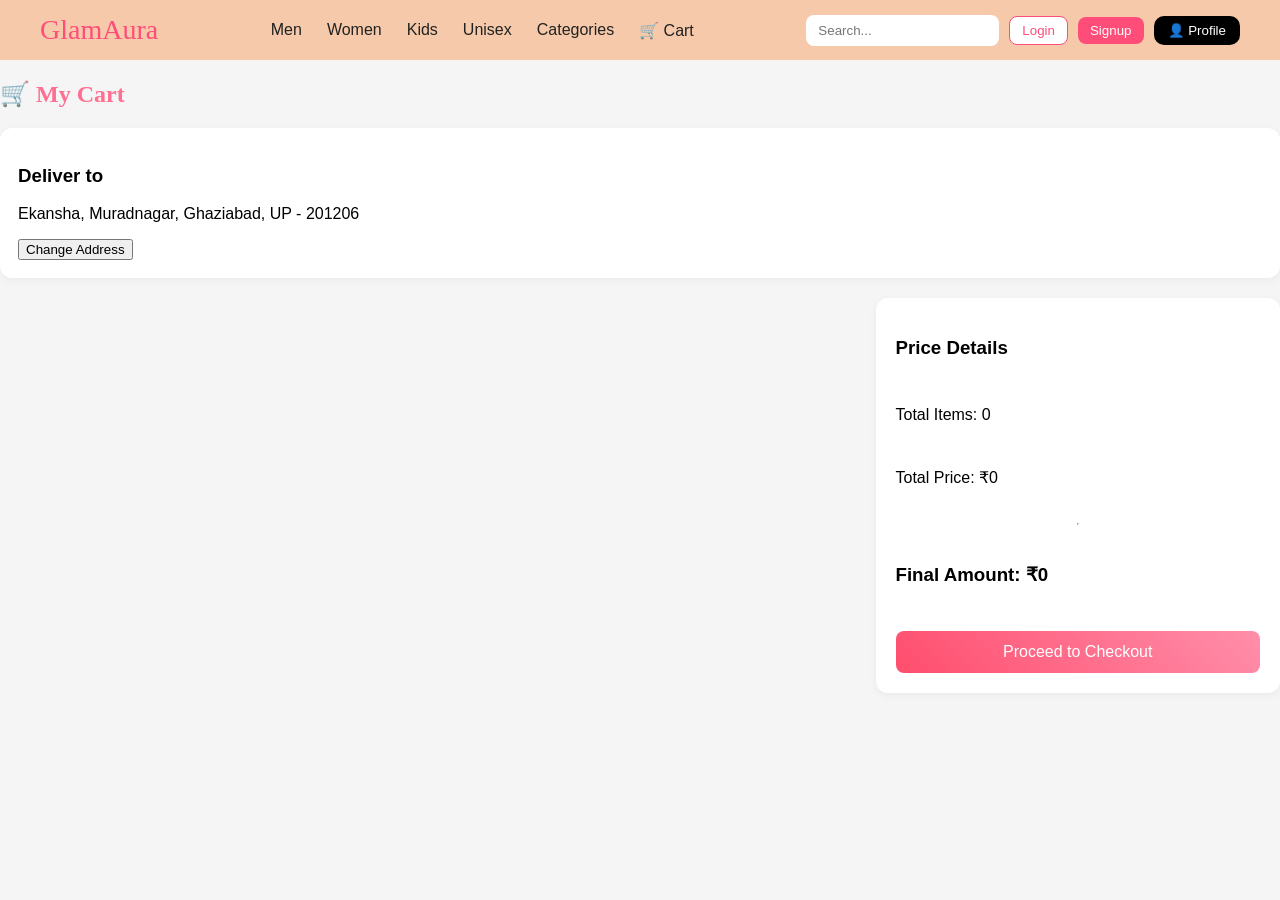
<file: cart.html>
<!DOCTYPE html>
<html>
<head>
  <title>Cart</title>
  <style>
  body {
  margin: 0;
  font-family: Arial, sans-serif;
  background: #f5f5f5;
}

/* HEADING */
h2 {
  margin-bottom: 20px;
  color: #ff6f91;
  font-family: cursive;
}
/* NAVBAR */
.navbar {
  display: flex;
  justify-content: space-between;
  align-items: center;
  background: #f5c9a9;
  padding: 14px 40px;
}

/* LOGO */
.logo {
  font-family: 'Pacifico', cursive;
  font-size: 28px;
  color: #ff4d79;
}

/* MENU (CENTER) */
.menu {
  display: flex;
  gap: 25px;
}

.menu a {
  text-decoration: none;
  color: #222;
  font-weight: 500;
}

.menu a:hover {
  color: #ff4d79;
}

.right {
  display: flex;
  align-items: center;
  gap: 10px;

  background: transparent;
  padding: 0;
}

/* SEARCH */
.right input {
  padding: 8px 12px;
  border-radius: 8px;
  border: none;
  outline: none;
}

/* LOGIN */
.login-btn {
  background: white;
  border: 1px solid #ff4d79;
  color: #ff4d79;
  border-radius: 8px;
  padding: 6px 12px;
}

/* SIGNUP */
.signup-btn {
  background: #ff4d79;
  color: white;
  border-radius: 8px;
  padding: 6px 12px;
  border: none;
}

/* PROFILE + CART STYLE */
.icon-btn {
  background: black;
  color: white;
  border-radius: 10px;
  padding: 7px 14px;
  border: none;
  cursor: pointer;
}
.cart-right {
  width: 30%;
  background: white;
  padding: 20px;
  border-radius: 12px;
  height: fit-content;
  box-shadow: 0 2px 8px rgba(0,0,0,0.05);

  display: flex;
  flex-direction: column;
  gap: 12px;
}

/* ADDRESS BOX */
.address {
  background: white;
  padding: 18px;
  border-radius: 12px;
  margin-bottom: 20px;
  box-shadow: 0 2px 8px rgba(0,0,0,0.05);
}

/* MAIN LAYOUT */
.container {
  display: flex;
  gap: 25px;
}

/* LEFT */
.left {
  width: 70%;
}



/* CART ITEM */
.cart-item {
  background: white;
  padding: 18px;
  margin-bottom: 15px;
  border-radius: 12px;
  box-shadow: 0 2px 8px rgba(0,0,0,0.05);
}

/* REMOVE BUTTON (THEME COLOR) */
.remove-btn {
  background: #ff4d6d;
  color: white;
  border: none;
  padding: 6px 12px;
  cursor: pointer;
  border-radius: 6px;
  transition: 0.2s;
}

.remove-btn:hover {
  background: #e63b5c;
}

/* CHECKOUT BUTTON (THEME MATCH) */
.checkout {
  width: 100%;
  background: linear-gradient(45deg, #ff4d6d, #ff8fab);
  color: white;
  padding: 12px;
  border: none;
  margin-top: 15px;
  cursor: pointer;
  font-size: 16px;
  border-radius: 8px;
  transition: 0.2s;
}

.checkout:hover {
  opacity: 0.9;
}

</style>

</head>

<body>
  <header class="navbar">

  <div class="logo">GlamAura</div>

  <nav class="menu">
    <a href="men.html">Men</a>
    <a href="women.html">Women</a>
    <a href="kids.html">Kids</a>
    <a href="unisex.html">Unisex</a>
    <a href="categories.html">Categories</a>
    <a href="cart.html">🛒 Cart</a>
  </nav>

  <div class="right">

    <input type="text" placeholder="Search...">

    <button class="login-btn">Login</button>
    <button class="signup-btn">Signup</button>

    <button class="icon-btn">👤 Profile</button>
    

  </div>

</header>

<h2>🛒 My Cart</h2>

<!-- ADDRESS (STATIC FOR NOW) -->
<div class="address">
  <h3>Deliver to</h3>
  <p id="address-text">
    Ekansha, Muradnagar, Ghaziabad, UP - 201206
  </p>
  <button onclick="changeAddress()">Change Address</button>
</div>


<div class="container">

  <!-- LEFT SIDE -->
  <div class="left" id="cart-container"></div>

  <!-- RIGHT SIDE -->
  <div class="cart-right">

    <h3>Price Details</h3>

    <p>Total Items: <span id="item-count">0</span></p>
    <p>Total Price: ₹<span id="total-price">0</span></p>

    <hr>

    <h3>Final Amount: ₹<span id="final-total">0</span></h3>

    <button class="checkout">Proceed to Checkout</button>

  </div>

</div>

<script>

const user_id = 1;


// 🏠 CHANGE ADDRESS (UI ONLY)
function changeAddress() {
  const newAddress = prompt("Enter new address:");

  if (newAddress) {
    document.getElementById("address-text").innerText = newAddress;
  }
}


// 🛒 LOAD CART
async function loadCart() {

  try {
    const res = await fetch(`http://127.0.0.1:5000/get_cart/${user_id}`);
    const data = await res.json();

    const container = document.getElementById("cart-container");
    container.innerHTML = "";

    let total = 0;
    let count = 0;

    if (!data || data.length === 0) {
      container.innerHTML = "<h3>Your cart is empty 🛒</h3>";
      return;
    }

    data.forEach(item => {

      const subtotal = item.price * item.quantity;
      total += subtotal;
      count += item.quantity;

      const div = document.createElement("div");
      div.className = "cart-item";

      div.innerHTML = `
        <h4>${item.p_name}</h4>

        <p>Price: ₹${item.price}</p>

        <p>Quantity: ${item.quantity}</p>

        <p>Size: ${item.size_label || item.size_id || "N/A"}</p>
        <p>Color: ${item.color_name || item.color_id || "N/A"}</p>

        <p><b>Subtotal: ₹${subtotal}</b></p>

        <button class="remove-btn" onclick="removeItem(${item.variant_id})">
          Remove
        </button>
      `;

      container.appendChild(div);
    });

    document.getElementById("total-price").innerText = total;
    document.getElementById("final-total").innerText = total;
    document.getElementById("item-count").innerText = count;

  } catch (err) {
    console.error("Cart error:", err);
  }
}


// ❌ REMOVE ITEM
async function removeItem(variant_id) {

  await fetch("http://127.0.0.1:5000/remove_from_cart", {
    method: "POST",
    headers: {"Content-Type": "application/json"},
    body: JSON.stringify({
      user_id: user_id,
      variant_id: variant_id
    })
  });

  alert("Item removed ❌");

  loadCart();
}


// 🚀 START
loadCart();

</script>

</body>
</html>
</file>
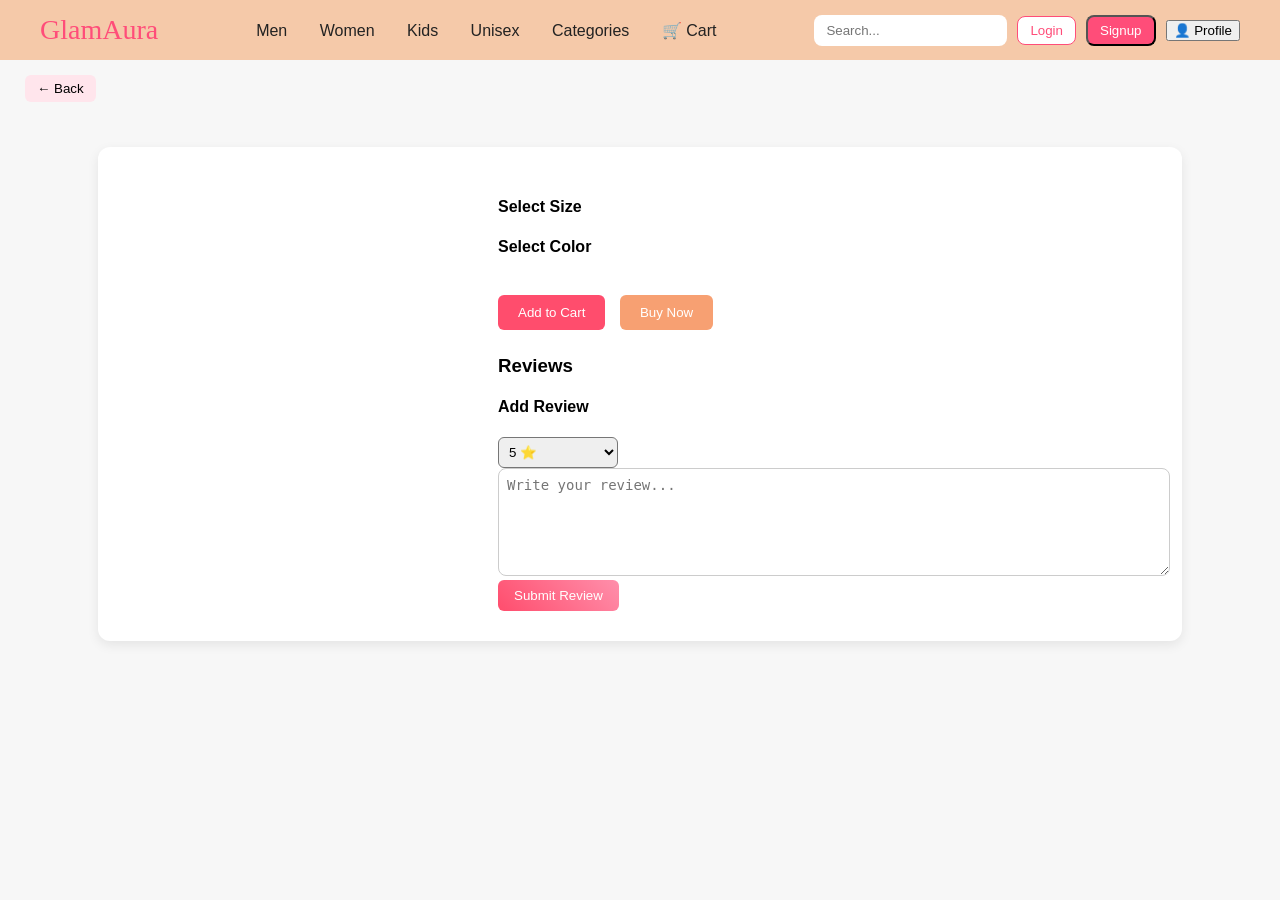
<file: product.html>
<!DOCTYPE html>
<html>
<head>
  <title>Product</title>

  <style>

  body {
    font-family: Arial;
    margin: 0;
    background: #f7f7f7;
  }

  /* NAVBAR */
header {
  display: flex;
  justify-content: space-between;
  align-items: center;
  background: #f5c9a9;
  padding: 14px 40px;
}


/* LOGO */
.logo {
  font-family: 'Pacifico', cursive;
  font-size: 28px;
  color: #ff4d79;
}

/* NAV LINKS */
.nav-links a {
  margin: 0 14px;
  text-decoration: none;
  color: #222;
  font-weight: 500;
}

.nav-links a:hover {
  color: #ff4d79;
}

/* RIGHT SECTION */
.right-section {
  display: flex;
  align-items: center;
  gap: 10px;
}

/* SEARCH BAR */
.right-section input {
  padding: 8px 12px;
  border-radius: 8px;
  border: none;
  outline: none;
}

/* LOGIN */
.login-btn {
  background: white;
  border: 1px solid #ff4d79;
  color: #ff4d79;
  border-radius: 8px;
  padding: 6px 12px;
}

/* SIGNUP */
.signup-btn {
  background: #ff4d79;
  color: white;
  border-radius: 8px;
  padding: 6px 12px;
}

/* PROFILE */
.profile-btn {
  background: black;
  color: white;
  border-radius: 10px;
  padding: 7px 14px;
}

  /* BACK BUTTON */
  .back-btn {
    margin: 15px 25px;
    padding: 6px 12px;
    border: none;
    background: #ffe5ec;
    border-radius: 6px;
    cursor: pointer;
  }

  /* CENTER PAGE */
  .page {
    display: flex;
    justify-content: center;
    padding: 30px 0;
  }

  /* CARD */
  .container {
    display: flex;
    gap: 50px;
    background: white;
    padding: 30px;
    border-radius: 12px;
    width: 80%;
    box-shadow: 0 4px 12px rgba(0,0,0,0.08);
  }

  /* IMAGE */
  .left img {
    width: 320px;
    border-radius: 12px;
  }

  /* RIGHT */
  .right {
    flex: 1;
  }

  /* TEXT */
  .right p {
    line-height: 1.5;
  }

  /* SIZE BUTTONS */
  .size-btn {
    padding: 8px 16px;
    margin: 6px;
    border-radius: 8px;
    border: 1px solid #ccc;
    background: white;
    cursor: pointer;
    transition: 0.2s;
  }

  .size-btn:hover {
    border-color: #ff4d6d;
  }

  .size-btn.selected {
    border: 2px solid #ff4d6d;
    background: #ffe5ec;
  }

  /* COLOR SWATCH (FIXED) */
  #colors img {
    width: 45px;
    height: 45px;

    /* 🔥 THIS FIXES CIRCLE ISSUE */
    border-radius: 10px !important;

    margin: 6px;
    cursor: pointer;
    border: 2px solid transparent;
    transition: 0.2s;
    object-fit: cover;
  }

  #colors img:hover {
    transform: scale(1.08);
  }

  #colors img.selected {
    border: 2px solid #ff4d6d;
  }

  /* BUTTONS */
  .add-cart {
    background: #ff4d6d;
    color: white;
    border: none;
    padding: 10px 20px;
    border-radius: 6px;
    margin-right: 10px;
    cursor: pointer;
    transition: 0.2s;
  }

  .add-cart:hover {
    background: #e63b5c;
  }

  .buy-now {
    background: #f7a072; /* 🔥 soft orange */
    color: white;
    border: none;
    padding: 10px 20px;
    border-radius: 6px;
    cursor: pointer;
    transition: 0.2s;
  }

  .buy-now:hover {
    background: #e88c5f;
  }

  /* REVIEW CARD */
.review-card {
  background: #fff0f5; /* light pink */
  border-left: 4px solid #ff4d79;
  padding: 12px;
  border-radius: 8px;
  margin-bottom: 10px;
}

/* STARS */
.review-stars {
  color: #ff4d79;
  font-weight: bold;
  margin-bottom: 5px;
}

/* TEXT */
.review-text {
  font-size: 14px;
  color: #333;
}

/* SEE MORE BUTTON */
.see-more-btn {
  background: transparent;
  border: none;
  color: #ff4d79;
  cursor: pointer;
  font-weight: bold;
  margin-top: 5px;
}

.review-form {
  display: flex;
  flex-direction: column;   /* 🔥 stack vertically */
  gap: 10px;                /* spacing */
  margin-top: 10px;
}

/* dropdown */
#rating-input {
  width: 120px;
  padding: 6px;
  border-radius: 6px;
}

/* textarea */
#review-text {
  width: 100%;
  height: 90px;
  border-radius: 8px;
  border: 1px solid #ccc;
  padding: 8px;
  font-size: 14px;
}

/* pink submit button */
.review-btn {
  width: fit-content;
  background: linear-gradient(45deg, #ff4d6d, #ff8fab);
  color: white;
  border: none;
  padding: 8px 16px;
  border-radius: 6px;
  cursor: pointer;
  transition: 0.2s;
}

.review-btn:hover {
  opacity: 0.9;
}

  </style>

</head>

<body>

<header>
  <div class="logo">GlamAura</div>

  <nav class="nav-links">
    <a href="men.html">Men</a>
    <a href="women.html">Women</a>
    <a href="kids.html">Kids</a>
    <a href="unisex.html">Unisex</a>
    <a href="categories.html">Categories</a>
    <a href="cart.html">🛒 Cart</a>
  </nav>

  <div class="right-section">
    <input type="text" placeholder="Search...">

    <button class="login-btn">Login</button>
    <button class="signup-btn">Signup</button>

    <button class="icon-btn">👤 Profile</button>
  </div>
</header>

<button onclick="history.back()" class="back-btn">← Back</button>

<div class="page">
  <div class="container">

    <div class="left">
      <img id="product-img">
    </div>

    <div class="right">

      <h2 id="name"></h2>
      <h3 id="price"></h3>
      <p id="rating"></p>

      <p id="description"></p>

      <h4>Select Size</h4>
      <div id="sizes"></div>

      <h4>Select Color</h4>
      <div id="colors"></div>

      <br>

      <button class="add-cart" onclick="addToCart()">Add to Cart</button>
      <button class="buy-now">Buy Now</button>

      <h3 style="margin-top:25px;">Reviews</h3>
      <div id="reviews"></div>

      <h4>Add Review</h4>

      <select id="rating-input">
        <option value="5">5 ⭐</option>
        <option value="4">4 ⭐</option>
        <option value="3">3 ⭐</option>
        <option value="2">2 ⭐</option>
        <option value="1">1 ⭐</option>
      </select>

      <textarea id="review-text" placeholder="Write your review..."></textarea>

      <button class="review-btn" onclick="submitReview()">Submit Review</button>

    </div>

  </div>
</div>

<script>

let selectedSize = null;
let selectedColor = null;
let currentProduct = null; 

/* ⭐ STAR FUNCTION */
function getStars(rating) {
  let stars = "";
  let full = Math.floor(rating || 0);

  for (let i = 0; i < full; i++) stars += "★";
  while (stars.length < 5) stars += "☆";

  return stars;
}

// 🔥 LOAD PRODUCT
async function loadProduct() {

  const params = new URLSearchParams(window.location.search);
  const p_id = params.get("p_id");

  const res = await fetch(`http://127.0.0.1:5000/get_product/${p_id}`);
  const product = await res.json();
  currentProduct = product;

  document.getElementById("name").innerText = product.p_name;
  document.getElementById("price").innerText = "₹" + product.price;
  document.getElementById("description").innerText = product.description || "No description available";

  document.getElementById("product-img").src =
  `${product.p_id}.jpg`;

  // ⭐ RATING
  const ratingRes = await fetch(`http://127.0.0.1:5000/get_rating/${p_id}`);
  const ratingData = await ratingRes.json();

  document.getElementById("rating").innerText =
    "⭐ " + (ratingData.average_rating || "No rating");

  // SIZES
  const sizes = [...new Set(product.variants.map(v => v.size_label))];
  const sizeDiv = document.getElementById("sizes");

  sizes.forEach(s => {
    const btn = document.createElement("button");
    btn.innerText = s;
    btn.className = "size-btn";

   btn.onclick = function() {
   selectedSize = this.innerText.trim();

   document.querySelectorAll(".size-btn").forEach(b => b.classList.remove("selected"));
   this.classList.add("selected");
   };

    sizeDiv.appendChild(btn);
  });

// COLORS (SWATCH IMAGES)
const colorDiv = document.getElementById("colors");
colorDiv.innerHTML = "";

console.log(product.variants); // 🔥 DEBUG

const colors = [...new Set(product.variants.map(v => v.color_name))];

colors.forEach(c => {

  const wrapper = document.createElement("div");
  wrapper.style.display = "inline-block";
  wrapper.style.textAlign = "center";
  wrapper.style.margin = "8px";

  const img = document.createElement("img");

  // ✅ FIXED
  img.src = `${c}.jpg`;

  img.style.width = "40px";
  img.style.height = "40px";
  img.style.borderRadius = "50%";
  img.style.cursor = "pointer";
  img.style.border = "2px solid transparent";

  img.onclick = function () {

  selectedColor = c.trim();  // KEEP THIS (c = color_id like C1)

  document.querySelectorAll("#colors img")
    .forEach(i => i.classList.remove("selected"));

  this.classList.add("selected");
};

  const label = document.createElement("div");
  label.innerText = c;
  label.style.fontSize = "12px";

  wrapper.appendChild(img);
  wrapper.appendChild(label);

  colorDiv.appendChild(wrapper);
});

  loadReviews(p_id);
}


let allReviews = [];
let showingAll = false;

async function loadReviews(p_id) {

  try {
    const res = await fetch(`http://127.0.0.1:5000/get_reviews/${p_id}`);
    const data = await res.json();

    allReviews = data;

    const container = document.getElementById("reviews");
    container.innerHTML = "";

    if (!data || data.length === 0) {
      container.innerHTML = "<p>No reviews yet</p>";
      document.getElementById("rating").innerText = "⭐ No rating";
      return;
    }

    // ⭐ CALCULATE AVERAGE
    let total = 0;
    data.forEach(r => total += r.rating);
    let avg = (total / data.length).toFixed(1);

    document.getElementById("rating").innerText =
      `⭐ ${avg} (${data.length} reviews)`;

    // SHOW FIRST 3 OR ALL
    const toShow = showingAll ? data : data.slice(0, 3);

    toShow.forEach(r => {

      let stars = "";
      for (let i = 0; i < r.rating; i++) stars += "★";
      while (stars.length < 5) stars += "☆";

      container.innerHTML += `
        <div class="review-card">
          <div class="review-stars">${stars}</div>
          <div class="review-text">${r.review_text}</div>
        </div>
      `;
    });

    // SEE MORE BUTTON
    if (data.length > 3) {
      container.innerHTML += `
        <button class="see-more-btn" onclick="toggleReviews()">
          ${showingAll ? "Show Less" : "See More"}
        </button>
      `;
    }

  } catch (err) {
    console.error("Error loading reviews:", err);
  }
}
function toggleReviews() {
  showingAll = !showingAll;

  const params = new URLSearchParams(window.location.search);
  const p_id = params.get("p_id");

  loadReviews(p_id);
}

// 🛒 ADD TO CART
async function addToCart() {

  console.log("ADD TO CART CLICKED");

  // ✅ check selection
  if (!selectedSize || !selectedColor) {
    alert("Select size & color");
    return;
  }

  console.log("Selected Size:", selectedSize);
  console.log("Selected Color:", selectedColor);
  console.log("Variants:", currentProduct.variants);

  // 🔥 SAFE MATCHING
  const variant = currentProduct.variants.find(v => {

    const sizeMatch =
      v.size_label &&
      v.size_label.trim().toLowerCase() === selectedSize.trim().toLowerCase();

    const colorMatch =
      v.color_name &&
      v.color_name.trim().toLowerCase() === selectedColor.trim().toLowerCase();

    console.log(
      "Checking:",
      v.size_label, v.color_name,
      "→",
      sizeMatch, colorMatch
    );

    return sizeMatch && colorMatch;
  });

  // ❌ if not found
  if (!variant) {
    alert("Variant not found ❌");
    console.log("Available variants:", currentProduct.variants);
    return;
  }

  console.log("FOUND VARIANT:", variant);

  // ✅ API CALL
  const res = await fetch("http://127.0.0.1:5000/add_to_cart", {
    method: "POST",
    headers: {"Content-Type": "application/json"},
    body: JSON.stringify({
      user_id: 1,
      variant_id: variant.variant_id,
      quantity: 1
    })
  });

  const data = await res.json();
  console.log("ADD CART RESPONSE:", data);

  if (!res.ok) {
    alert("Failed to add to cart ❌");
    return;
  }

  alert("Added to cart 🛒");

  // ✅ redirect
  window.location.href = "cart.html";
}

// ✍️ SUBMIT REVIEW
async function submitReview() {

  const params = new URLSearchParams(window.location.search);
  const p_id = params.get("p_id");

  const rating = document.getElementById("rating-input").value;
  const text = document.getElementById("review-text").value;

  if (!text) {
    alert("Write review first");
    return;
  }

  await fetch("http://127.0.0.1:5000/add_review", {
    method: "POST",
    headers: {"Content-Type": "application/json"},
    body: JSON.stringify({
      user_id: 1,
      p_id: p_id,
      rating: rating,
      review_text: text
    })
  });

  alert("Review added ✅");

  document.getElementById("review-text").value = "";

  loadReviews(p_id);
}


// 🚀 START
loadProduct();

</script>

</body>
</html>
</file>
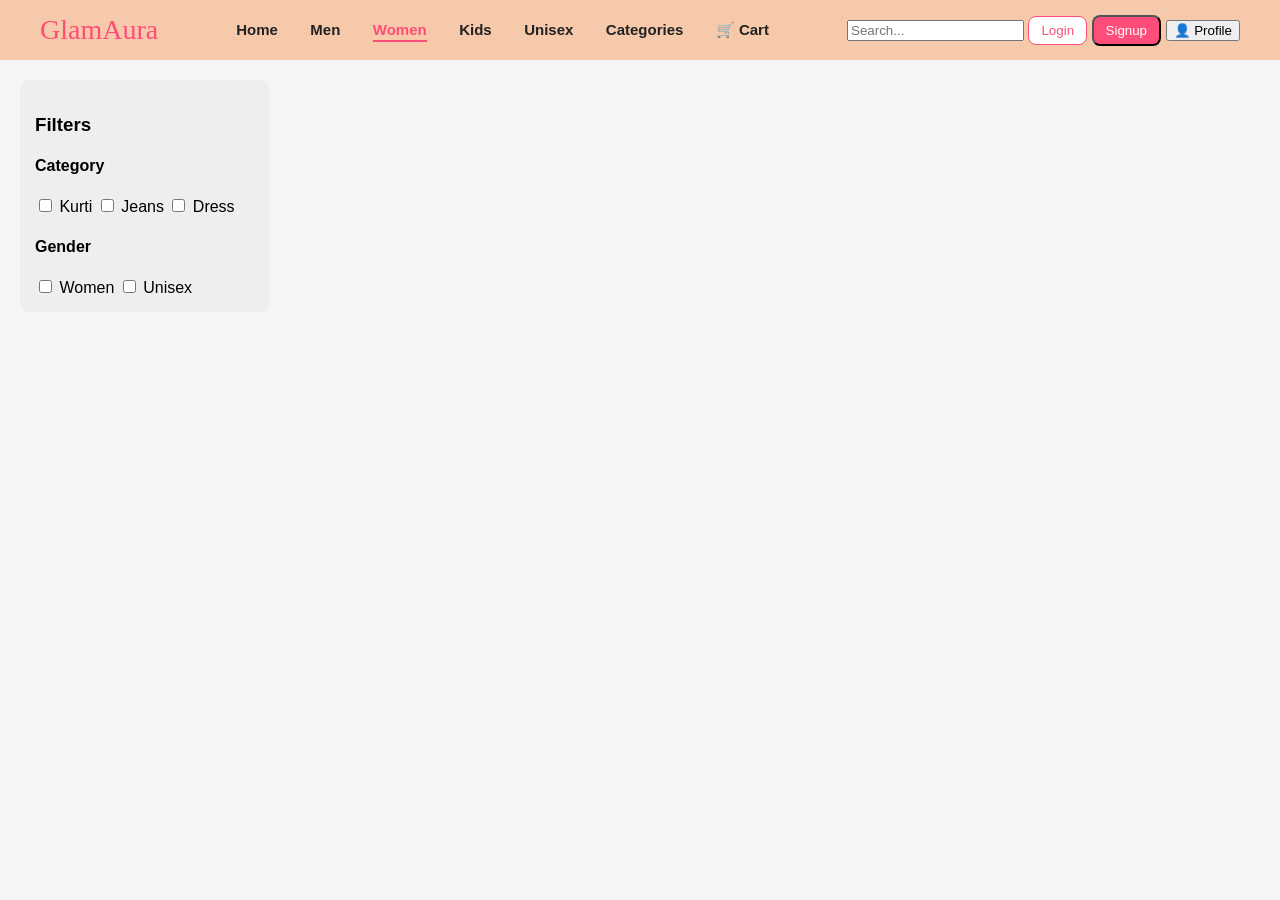
<file: women.html>
<!DOCTYPE html>
<html>
<head>
  <title>Women Section</title>
  <link rel="stylesheet" href="womens.css">
  
</head>


<body>

<header>
  <div class="logo">GlamAura</div>

  <nav class="nav-links">
    <a href="index.html">Home</a>
    <a href="men.html">Men</a>
    <a href="women.html" class="active">Women</a>
    <a href="kids.html">Kids</a>
    <a href="unisex.html">Unisex</a>
    <a href="categories.html">Categories</a>
    <a href="cart.html">🛒 Cart</a>
  </nav>

  <div class="right">

    <input type="text" placeholder="Search...">

    <button class="login-btn">Login</button>
    <button class="signup-btn">Signup</button>

    <button class="icon-btn">👤 Profile</button>
    

  </div>
</header>

<div class="container">

  <!-- FILTERS (optional UI only) -->
  <div class="filters">
    <h3>Filters</h3>

    <h4>Category</h4>
    <label><input type="checkbox"> Kurti</label>
    <label><input type="checkbox"> Jeans</label>
    <label><input type="checkbox"> Dress</label>

    <h4>Gender</h4>
    <label><input type="checkbox"> Women</label>
    <label><input type="checkbox"> Unisex</label>
  </div>

  <!-- PRODUCT GRID -->
  <div class="products" id="product-list"></div>

</div>

<script>

function getStars(rating) {
  let stars = "";

  let full = Math.floor(rating);
  let half = rating % 1 >= 0.5;

  for (let i = 0; i < full; i++) {
    stars += "★";
  }

  if (half) {
    stars += "☆"; // (you can improve later)
  }

  while (stars.length < 5) {
    stars += "☆";
  }

  return stars;
}

// 🔥 LOAD WOMEN PRODUCTS FROM DB
async function loadProducts() {

  try {
    const res = await fetch("http://127.0.0.1:5000/filter?category=Women");
    const data = await res.json();

    const container = document.getElementById("product-list");
    container.innerHTML = "";

    if (!data || data.length === 0) {
      container.innerHTML = "<h3>No products found</h3>";
      return;
    }

    // 🔥 CHANGE: using for...of (so we can await rating)
    for (let product of data) {

      let rating = "N/A";

      try {
        const ratingRes = await fetch(`http://127.0.0.1:5000/get_rating/${product.p_id}`);
        const ratingData = await ratingRes.json();

        rating = ratingData.average_rating || "N/A";

      } catch (e) {
        console.log("Rating fetch failed");
      }

      const card = document.createElement("div");
      card.className = "card";

      card.innerHTML = `
        <div onclick="openProduct('${product.p_id}')" style="cursor:pointer">

          <!-- ✅ IMAGE FIX -->
          <img src="${product.p_id}.jpg"
             onerror="this.src='https://picsum.photos/300/220?random=${Math.random()}'">

          <p><b>${product.p_name}</b></p>

          <h4>₹${product.price}</h4>

          <!-- ✅ RATING ADDED -->
          <p class="rating">${getStars(rating)} (${rating})</p>

        </div>
      `;

      container.appendChild(card);
    }

  } catch (err) {
    console.error("Error loading products:", err);
  }
}

// 🔗 OPEN PRODUCT PAGE
function openProduct(p_id) {
  window.location.href = `product.html?p_id=${p_id}`;
}


// 🚀 START
loadProducts();

</script>

</body>
</html>
</file>
<file: womens.css>
body {
  margin: 0;
  font-family: Arial, sans-serif;
  background: #f5f5f5;
}

/* NAVBAR */
header {
  display: flex;
  justify-content: space-between;
  align-items: center;
  background: #f5c9a9;
  padding: 14px 40px;
}


/* LOGO */
.logo {
  font-family: 'Pacifico', cursive;
  font-size: 28px;
  color: #ff4d79;
}

/* NAV LINKS */
.nav-links a {  
  font-weight: bold;
  
  text-decoration: none;
  color: #222;
  margin: 0 14px;
  
  position: relative;

  font-size: 15px;
}

.nav-links a:hover {
  color: #ff4d79;
}
/* ACTIVE LINK */
.nav-links a.active {
  color: #ff4d79;
}

/* UNDERLINE EFFECT */
.nav-links a.active::after {
  content: "";
  position: absolute;
  left: 0;
  bottom: -4px;
  width: 100%;
  height: 2px;
  background: #ff4d79;
}


/* RIGHT SECTION */
.right-section {
  display: flex;
  align-items: center;
  gap: 10px;
}

/* SEARCH BAR */
.right-section input {
  padding: 8px 12px;
  border-radius: 8px;
  border: none;
  outline: none;
}

/* LOGIN */
.login-btn {
  background: white;
  border: 1px solid #ff4d79;
  color: #ff4d79;
  border-radius: 8px;
  padding: 6px 12px;
}

/* SIGNUP */
.signup-btn {
  background: #ff4d79;
  color: white;
  border-radius: 8px;
  padding: 6px 12px;
}

/* PROFILE */
.profile-btn {
  background: black;
  color: white;
  border-radius: 10px;
  padding: 7px 14px;
}

/* LAYOUT */
.container {
  display: flex;
  padding: 20px;
}

/* FILTER */
.filters {
  width: 220px;
  background: #eee;
  padding: 15px;
  border-radius: 10px;
}

/* PRODUCTS GRID */
.products {
  display: grid;
  grid-template-columns: repeat(4, 1fr);
  gap: 20px;
  margin-left: 20px;
  flex: 1;
}

/* PRODUCT CARD */
.card {
  background: white;
  padding: 12px;
  border-radius: 12px;
  text-align: center;
  transition: 0.2s;
}

.card:hover {
  transform: translateY(-5px);
  box-shadow: 0px 4px 10px rgba(0,0,0,0.1);
}

/* IMAGE */
.card img {
  width: 100%;
  height: 220px;
  object-fit: cover;
  border-radius: 10px;
}

/* TEXT */
.card p {
  margin: 10px 0 5px;
  font-size: 14px;
}

.card h4 {
  margin: 5px 0;
  color: #333;
}

/* RATING */
.card .rating {
  color: green;
  font-size: 13px;
}
.rating {
  color: #f5a623;
  font-size: 14px;
  margin-top: 5px;
}
</file>
